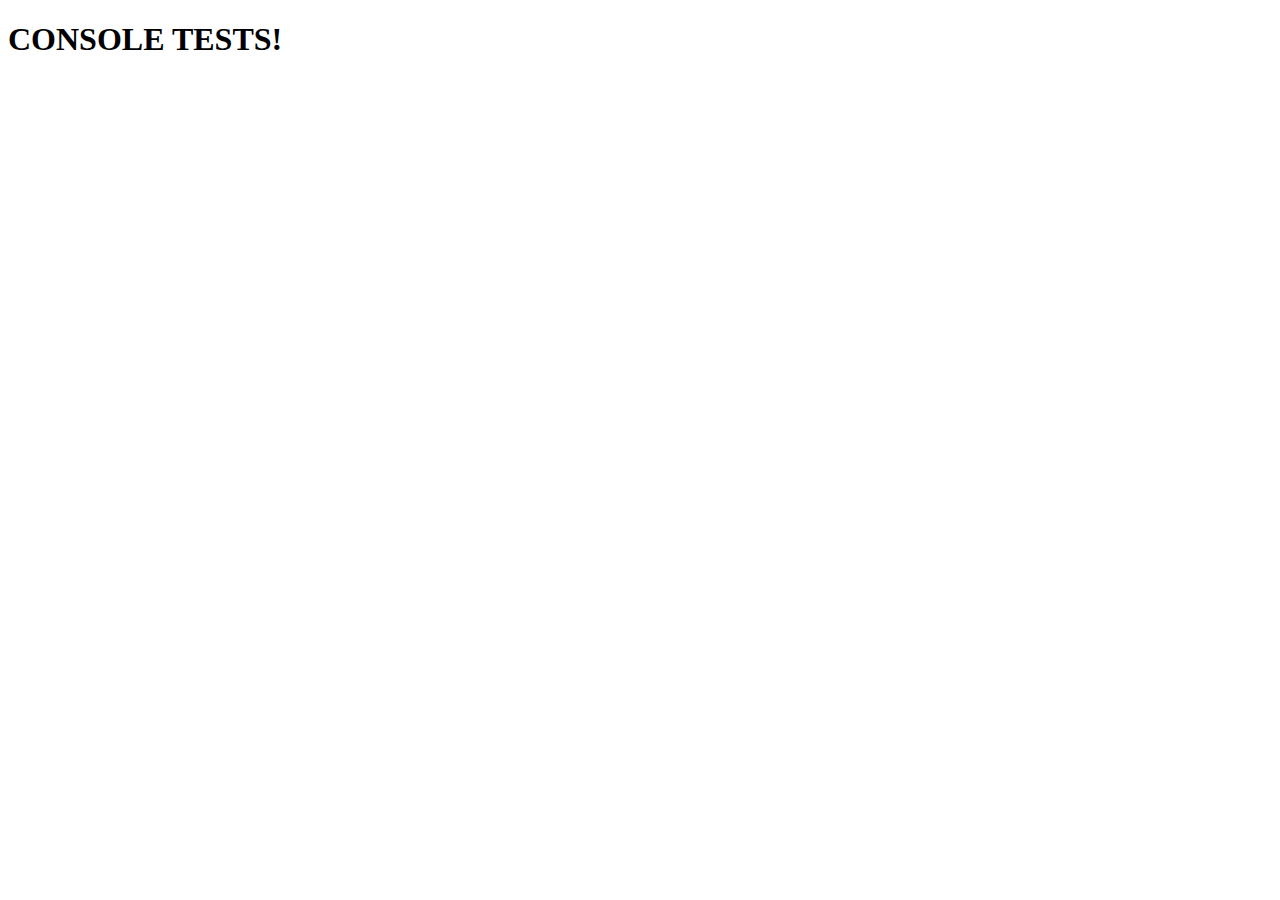
<file: ex0-tests/index.html>
<!DOCTYPE html>
<html lang="en">
<head>
    <meta charset="UTF-8">
    <meta http-equiv="X-UA-Compatible" content="IE=edge">
    <meta name="viewport" content="width=device-width, initial-scale=1.0">
    <title>Document</title>
</head>
<body>
    <h1>CONSOLE TESTS!</h1>

    <script src="04-objetos.js"> </script>
    
</body>
</html>
</file>
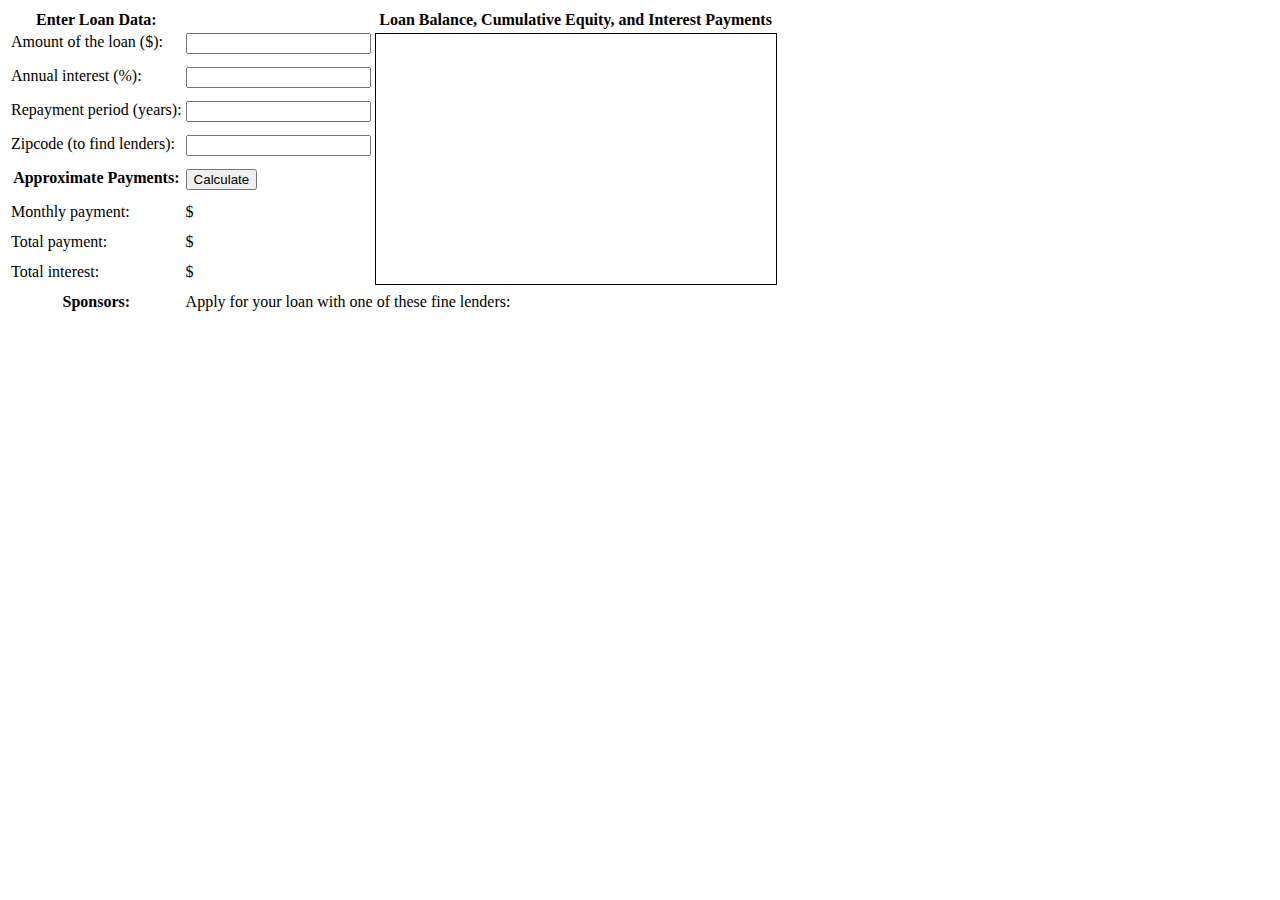
<file: ex1-calculadora-de-empréstimos/01.01.loancalc.html>
<!DOCTYPE html>   
<html>
<head>
<title>JavaScript Loan Calculator</title>
<style> /* This is a CSS style sheet: it adds style to the program output */
.output { font-weight: bold; }           /* Calculated values in bold */
#payment { text-decoration: underline; } /* For element with id="payment" */
#graph { border: solid black 1px; }      /* Chart has a simple border */
th, td { vertical-align: top; }          /* Don't center table cells */
</style>
</head>
    <body>
        <!--
        This is an HTML table with <input> elements that allow the user to enter data
        and <span> elements in which the program can display its results.
        These elements have ids like "interest" and "years". These ids are used
        in the JavaScript code that follows the table. Note that some of the input
        elements define "onchange" or "onclick" event handlers. These specify strings
        of JavaScript code to be executed when the user enters data or clicks.
        -->
        <table>
        <tr><th>Enter Loan Data:</th>
            <td></td>
            <th>Loan Balance, Cumulative Equity, and Interest Payments</th></tr>
        <tr><td>Amount of the loan ($):</td>
            <td><input id="amount" onchange="calculate();"></td>
            <td rowspan=8>
                <canvas id="graph" width="400" height="250"></canvas></td></tr>
        <tr><td>Annual interest (%):</td>
            <td><input id="apr" onchange="calculate();"></td></tr>
        <tr><td>Repayment period (years):</td>
            <td><input id="years" onchange="calculate();"></td>
        <tr><td>Zipcode (to find lenders):</td>
            <td><input id="zipcode" onchange="calculate();"></td>
        <tr><th>Approximate Payments:</th>
            <td><button onclick="calculate();">Calculate</button></td></tr>
        <tr><td>Monthly payment:</td>
            <td>$<span class="output" id="payment"></span></td></tr>
        <tr><td>Total payment:</td>
            <td>$<span class="output" id="total"></span></td></tr>
        <tr><td>Total interest:</td>
            <td>$<span class="output" id="totalinterest"></span></td></tr>
        <tr><th>Sponsors:</th><td  colspan=2>
            Apply for your loan with one of these fine lenders:
            <div id="lenders"></div></td></tr>
        </table>



        <!-- The rest of this example is JavaScript code in the <script> tag below -->
        <!-- Normally, this script would go in the document <head> above but it -->
        <!-- is easier to understand here, after you've seen its HTML context. -->
        <script>
            "use strict"; // Use ECMAScript 5 strict mode in browsers that support it

            /*
            * This script defines the calculate() function called by the event handlers
            * in HTML above. The function reads values from <input> elements, calculates
            * loan payment information, displays the results in <span> elements. It also
            * saves the user's data, displays links to lenders, and draws a chart.
            */
            function calculate() {
                // Look up the input and output elements in the document
                var amount = document.getElementById("amount");
                var apr = document.getElementById("apr");
                var years = document.getElementById("years");
                var zipcode = document.getElementById("zipcode");
                var payment = document.getElementById("payment");
                var total = document.getElementById("total");
                var totalinterest = document.getElementById("totalinterest");
                
                // Get the user's input from the input elements. Assume it is all valid.
                // Convert interest from a percentage to a decimal, and convert from
                // an annual rate to a monthly rate. Convert payment period in years
                // to the number of monthly payments.
                var principal = parseFloat(amount.value);
                var interest = parseFloat(apr.value) / 100 / 12;
                var payments = parseFloat(years.value) * 12;

                // Now compute the monthly payment figure.
                var x = Math.pow(1 + interest, payments);   // Math.pow() computes powers
                var monthly = (principal*x*interest)/(x-1);

                // If the result is a finite number, the user's input was good and
                // we have meaningful results to display
                if (isFinite(monthly)) {
                    // Fill in the output fields, rounding to 2 decimal places
                    payment.innerHTML = monthly.toFixed(2);
                    total.innerHTML = (monthly * payments).toFixed(2);
                    totalinterest.innerHTML = ((monthly*payments)-principal).toFixed(2);

                    // Save the user's input so we can restore it the next time they visit
                    save(amount.value, apr.value, years.value, zipcode.value);
                    
                    // Advertise: find and display local lenders, but ignore network errors
                    try {      // Catch any errors that occur within these curly braces
                        getLenders(amount.value, apr.value, years.value, zipcode.value);
                    }
                    catch(e) { /* And ignore those errors */ }

                    // Finally, chart loan balance, and interest and equity payments
                    chart(principal, interest, monthly, payments);
                }
                else {  
                    // Result was Not-a-Number or infinite, which means the input was
                    // incomplete or invalid. Clear any previously displayed output.
                    payment.innerHTML = "";        // Erase the content of these elements
                    total.innerHTML = ""
                    totalinterest.innerHTML = "";
                    chart();                       // With no arguments, clears the chart
                }
            }

            // Save the user's input as properties of the localStorage object. Those
            // properties will still be there when the user visits in the future
            // This storage feature will not work in some browsers (Firefox, e.g.) if you 
            // run the example from a local file:// URL.  It does work over HTTP, however.
            function save(amount, apr, years, zipcode) {
                if (window.localStorage) {  // Only do this if the browser supports it
                    localStorage.loan_amount = amount;
                    localStorage.loan_apr = apr;
                    localStorage.loan_years = years;
                    localStorage.loan_zipcode = zipcode;
                }
            }

            // Automatically attempt to restore input fields when the document first loads.
            window.onload = function() {
                // If the browser supports localStorage and we have some stored data
                if (window.localStorage && localStorage.loan_amount) {  
                    document.getElementById("amount").value = localStorage.loan_amount;
                    document.getElementById("apr").value = localStorage.loan_apr;
                    document.getElementById("years").value = localStorage.loan_years;
                    document.getElementById("zipcode").value = localStorage.loan_zipcode;
                }
            };

            // Pass the user's input to a server-side script which can (in theory) return
            // a list of links to local lenders interested in making loans.  This example
            // does not actually include a working implementation of such a lender-finding
            // service. But if the service existed, this function would work with it.
            function getLenders(amount, apr, years, zipcode) {
                // If the browser does not support the XMLHttpRequest object, do nothing
                if (!window.XMLHttpRequest) return;

                // Find the element to display the list of lenders in
                var ad = document.getElementById("lenders");
                if (!ad) return;                            // Quit if no spot for output 

                // Encode the user's input as query parameters in a URL
                var url = "getLenders.php" +                // Service url plus
                    "?amt=" + encodeURIComponent(amount) +  // user data in query string
                    "&apr=" + encodeURIComponent(apr) +
                    "&yrs=" + encodeURIComponent(years) +
                    "&zip=" + encodeURIComponent(zipcode);

                // Fetch the contents of that URL using the XMLHttpRequest object
                var req = new XMLHttpRequest();        // Begin a new request
                req.open("GET", url);                  // An HTTP GET request for the url
                req.send(null);                        // Send the request with no body

                // Before returning, register an event handler function that will be called
                // at some later time when the HTTP server's response arrives. This kind of 
                // asynchronous programming is very common in client-side JavaScript.
                req.onreadystatechange = function() {
                    if (req.readyState == 4 && req.status == 200) {
                        // If we get here, we got a complete valid HTTP response
                        var response = req.responseText;     // HTTP response as a string
                        var lenders = JSON.parse(response);  // Parse it to a JS array

                        // Convert the array of lender objects to a string of HTML
                        var list = "";
                        for(var i = 0; i < lenders.length; i++) {
                            list += "<li><a href='" + lenders[i].url + "'>" +
                                lenders[i].name + "</a>";
                        }

                        // Display the HTML in the element from above.
                        ad.innerHTML = "<ul>" + list + "</ul>"; 
                    }
                }
            }

            // Chart monthly loan balance, interest and equity in an HTML <canvas> element.
            // If called with no arguments then just erase any previously drawn chart.
            function chart(principal, interest, monthly, payments) {
                var graph = document.getElementById("graph"); // Get the <canvas> tag
                graph.width = graph.width;  // Magic to clear and reset the canvas element

                // If we're called with no arguments, or if this browser does not support
                // graphics in a <canvas> element, then just return now.
                if (arguments.length == 0 || !graph.getContext) return;

                // Get the "context" object for the <canvas> that defines the drawing API
                var g = graph.getContext("2d"); // All drawing is done with this object
                var width = graph.width, height = graph.height; // Get canvas size

                // These functions convert payment numbers and dollar amounts to pixels
                function paymentToX(n) { return n * width/payments; }
                function amountToY(a) { return height-(a * height/(monthly*payments*1.05));}

                // Payments are a straight line from (0,0) to (payments, monthly*payments)
                g.moveTo(paymentToX(0), amountToY(0));         // Start at lower left
                g.lineTo(paymentToX(payments),                 // Draw to upper right
                        amountToY(monthly*payments));
                g.lineTo(paymentToX(payments), amountToY(0));  // Down to lower right
                g.closePath();                                 // And back to start
                g.fillStyle = "#f88";                          // Light red
                g.fill();                                      // Fill the triangle
                g.font = "bold 12px sans-serif";               // Define a font
                g.fillText("Total Interest Payments", 20,20);  // Draw text in legend

                // Cumulative equity is non-linear and trickier to chart
                var equity = 0;
                g.beginPath();                                 // Begin a new shape
                g.moveTo(paymentToX(0), amountToY(0));         // starting at lower-left
                for(var p = 1; p <= payments; p++) {
                    // For each payment, figure out how much is interest
                    var thisMonthsInterest = (principal-equity)*interest;
                    equity += (monthly - thisMonthsInterest);  // The rest goes to equity
                    g.lineTo(paymentToX(p),amountToY(equity)); // Line to this point
                }
                g.lineTo(paymentToX(payments), amountToY(0));  // Line back to X axis
                g.closePath();                                 // And back to start point
                g.fillStyle = "green";                         // Now use green paint
                g.fill();                                      // And fill area under curve
                g.fillText("Total Equity", 20,35);             // Label it in green

                // Loop again, as above, but chart loan balance as a thick black line
                var bal = principal;
                g.beginPath();
                g.moveTo(paymentToX(0),amountToY(bal));
                for(var p = 1; p <= payments; p++) {
                    var thisMonthsInterest = bal*interest;
                    bal -= (monthly - thisMonthsInterest);     // The rest goes to equity
                    g.lineTo(paymentToX(p),amountToY(bal));    // Draw line to this point
                }
                g.lineWidth = 3;                               // Use a thick line
                g.stroke();                                    // Draw the balance curve
                g.fillStyle = "black";                         // Switch to black text
                g.fillText("Loan Balance", 20,50);             // Legend entry

                // Now make yearly tick marks and year numbers on X axis
                g.textAlign="center";                          // Center text over ticks
                var y = amountToY(0);                          // Y coordinate of X axis
                for(var year=1; year*12 <= payments; year++) { // For each year
                    var x = paymentToX(year*12);               // Compute tick position
                    g.fillRect(x-0.5,y-3,1,3);                 // Draw the tick
                    if (year == 1) g.fillText("Year", x, y-5); // Label the axis
                    if (year % 5 == 0 && year*12 !== payments) // Number every 5 years
                        g.fillText(String(year), x, y-5);
                }

                // Mark payment amounts along the right edge
                g.textAlign = "right";                         // Right-justify text
                g.textBaseline = "middle";                     // Center it vertically
                var ticks = [monthly*payments, principal];     // The two points we'll mark
                var rightEdge = paymentToX(payments);          // X coordinate of Y axis
                for(var i = 0; i < ticks.length; i++) {        // For each of the 2 points
                    var y = amountToY(ticks[i]);               // Compute Y position of tick
                    g.fillRect(rightEdge-3, y-0.5, 3,1);       // Draw the tick mark
                    g.fillText(String(ticks[i].toFixed(0)),    // And label it.
                            rightEdge-5, y);
                }
            }
        </script>
    </body>
</html>
</file>
